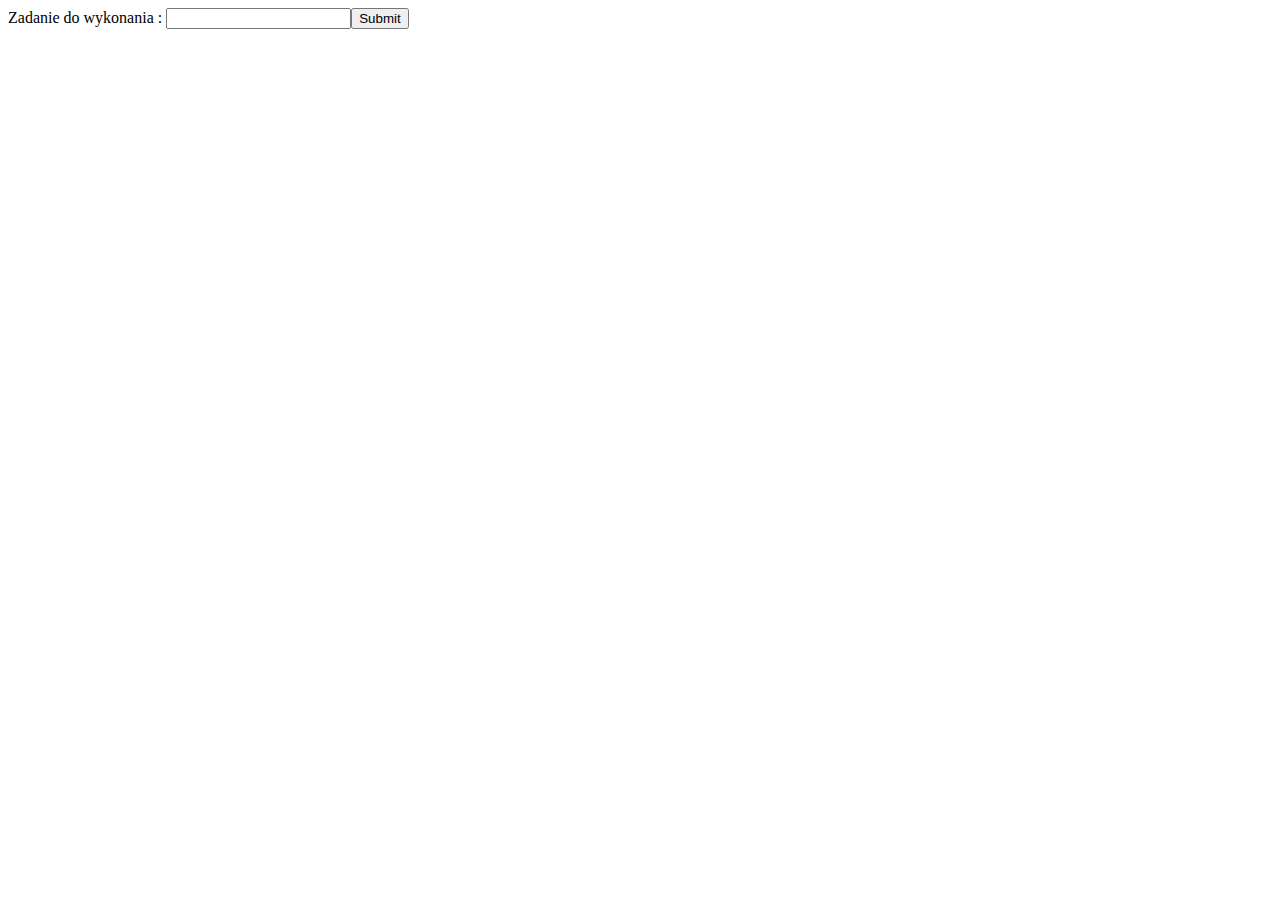
<file: 02_12_2018/index.html>
<!DOCTYPE html>
<html>
<head>
    <meta charset="utf-8" />
    <meta http-equiv="X-UA-Compatible" content="IE=edge">
    <title>ToDo List</title>
    <meta name="viewport" content="width=device-width, initial-scale=1">
    <link rel="stylesheet" type="text/css" media="screen" href="main.css" />
</head>
<body>
 <form name="myform">
     Zadanie do wykonania : <input name="task"><input type ="submit">
 </form>

 <ul id="list-todo">
     
 </ul>
    <script src="main.js"></script>    
</body>
</html>
</file>
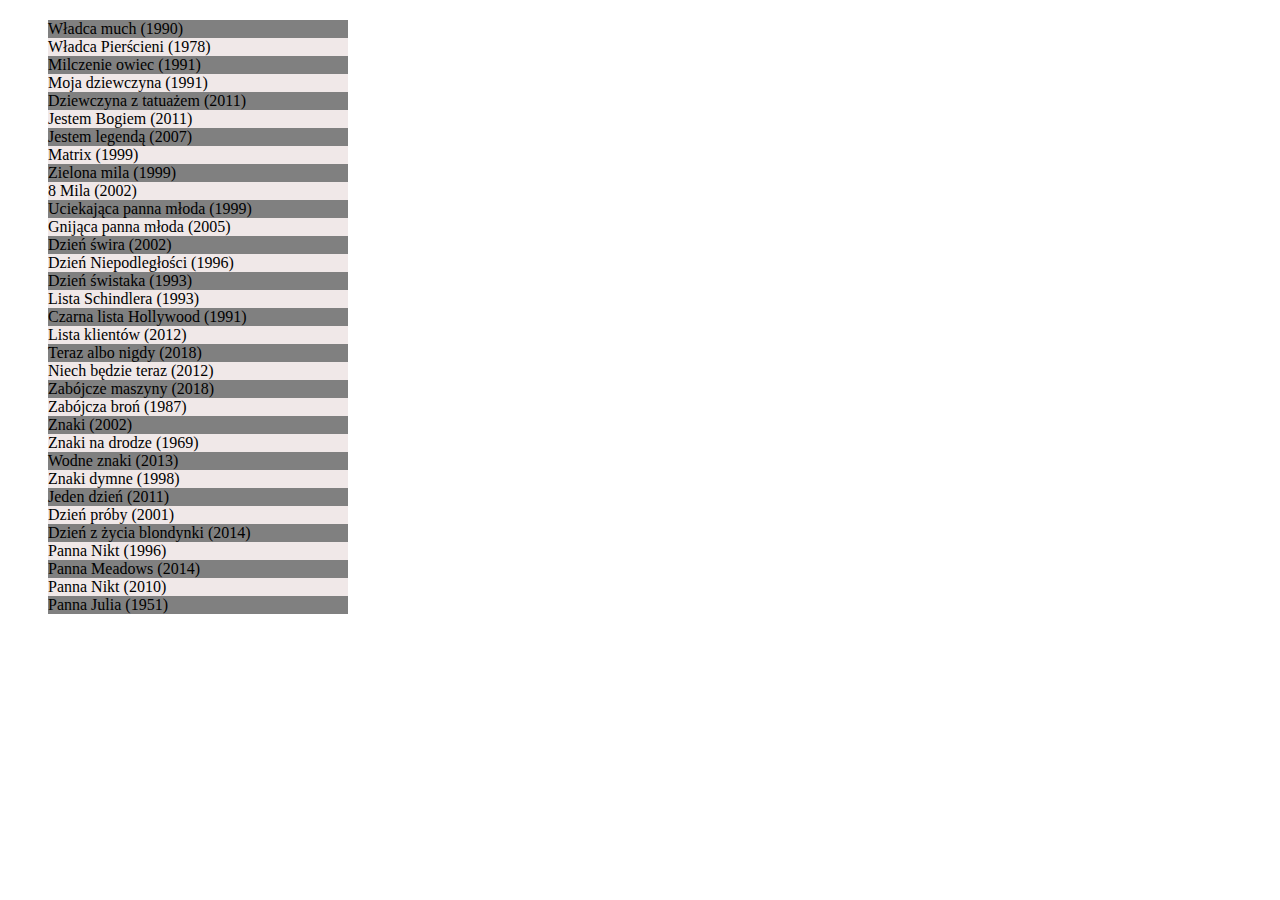
<file: 13_01_2018/index.html>
<!DOCTYPE html>
<html>
<head>
    <meta charset="utf-8" />
    <meta http-equiv="X-UA-Compatible" content="IE=edge">
    <title>Page Title</title>
    <meta name="viewport" content="width=device-width, initial-scale=1">
    <link rel="stylesheet" type="text/css" media="screen" href="style.css" />
    <script src="main.js"></script>
</head>
<body>
    <h2 id="CountOfMovies">

    </h2>
    <ul id="ListOfMovies"  >
        
            <li class="a">     Władca much (1990)   </li>
            <li class="b">    Władca Pierścieni (1978)   </li>
            <li class="a">    Milczenie owiec (1991)   </li>
            <li class="b">    Moja dziewczyna (1991)   </li>
            <li class="a">    Dziewczyna z tatuażem (2011)   </li>
            <li class="b">    Jestem Bogiem (2011)   </li>
            <li class="a">    Jestem legendą (2007)   </li>
            <li class="b">    Matrix (1999)   </li>
            <li class="a">    Zielona mila (1999)   </li>
            <li class="b">    8 Mila (2002)   </li>
            <li class="a">    Uciekająca panna młoda (1999)   </li>
            <li class="b">    Gnijąca panna młoda (2005)   </li>
            <li class="a">    Dzień świra (2002)   </li>
            <li class="b">    Dzień Niepodległości (1996)   </li>
            <li class="a">    Dzień świstaka (1993)   </li>
            <li class="b">    Lista Schindlera (1993)   </li>
            <li class="a">    Czarna lista Hollywood (1991)   </li>
            <li class="b">    Lista klientów (2012)   </li>
            <li class="a">    Teraz albo nigdy (2018)   </li>
            <li class="b">    Niech będzie teraz (2012)   </li>
            <li class="a">    Zabójcze maszyny (2018)   </li>
            <li class="b">    Zabójcza broń (1987)   </li>
            <li class="a">    Znaki (2002)   </li>
            <li class="b">    Znaki na drodze (1969)   </li>
            <li class="a">    Wodne znaki (2013)   </li>
            <li class="b">    Znaki dymne (1998)   </li>
            <li class="a">    Jeden dzień (2011)   </li>
            <li class="b">    Dzień próby (2001)   </li>
            <li class="a">    Dzień z życia blondynki (2014)   </li>
            <li class="b">    Panna Nikt (1996)   </li>
            <li class="a">    Panna Meadows (2014)   </li>
            <li class="b">    Panna Nikt (2010)   </li>
            <li class="a">    Panna Julia (1951)  </li>
            


    </ul>
   <script src="main.js"></script>  
</body>
</html>
</file>
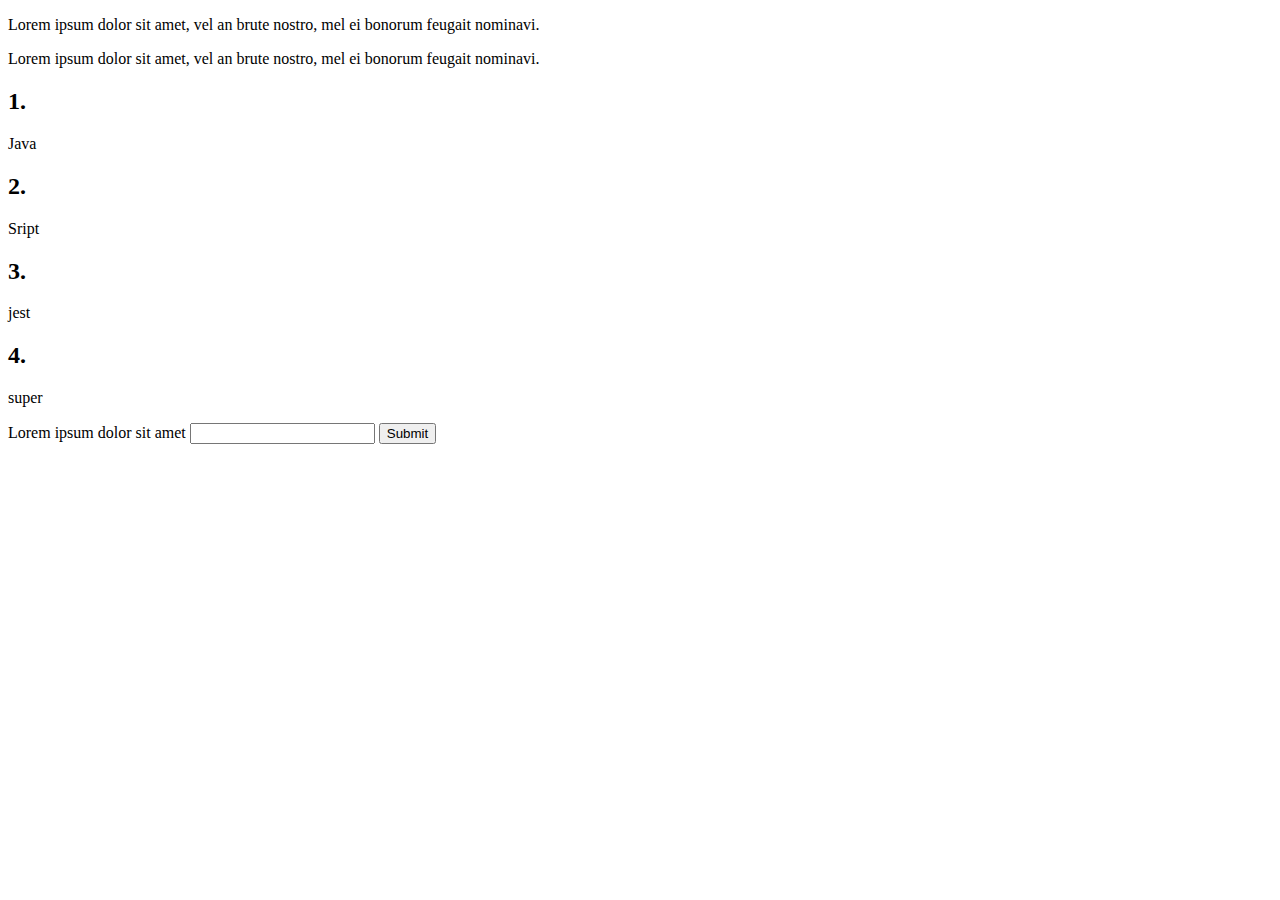
<file: 1_12_2018/index.html>
<!DOCTYPE html>
<html>

<head>
    <meta charset="utf-8" />
    <meta http-equiv="X-UA-Compatible" content="IE=edge">
    <title>Grudniowe zadanka</title>
    <meta name="viewport" content="width=device-width, initial-scale=1">
    <link rel="stylesheet" type="text/css" media="screen" href="style.css" />

</head>

<body>
    <div id="parent-element">
        <p>
                Lorem ipsum dolor sit amet, vel an brute nostro, mel ei bonorum feugait nominavi.
        </p>
        <p>
                Lorem ipsum dolor sit amet, vel an brute nostro, mel ei bonorum feugait nominavi.
        </p>
       
    </div>
    <form name="myform">
            Lorem ipsum dolor sit amet <input name="nazwa"> <input type="submit">
    </form>
    <script src="main.js"></script>
</body>

</html>
</file>
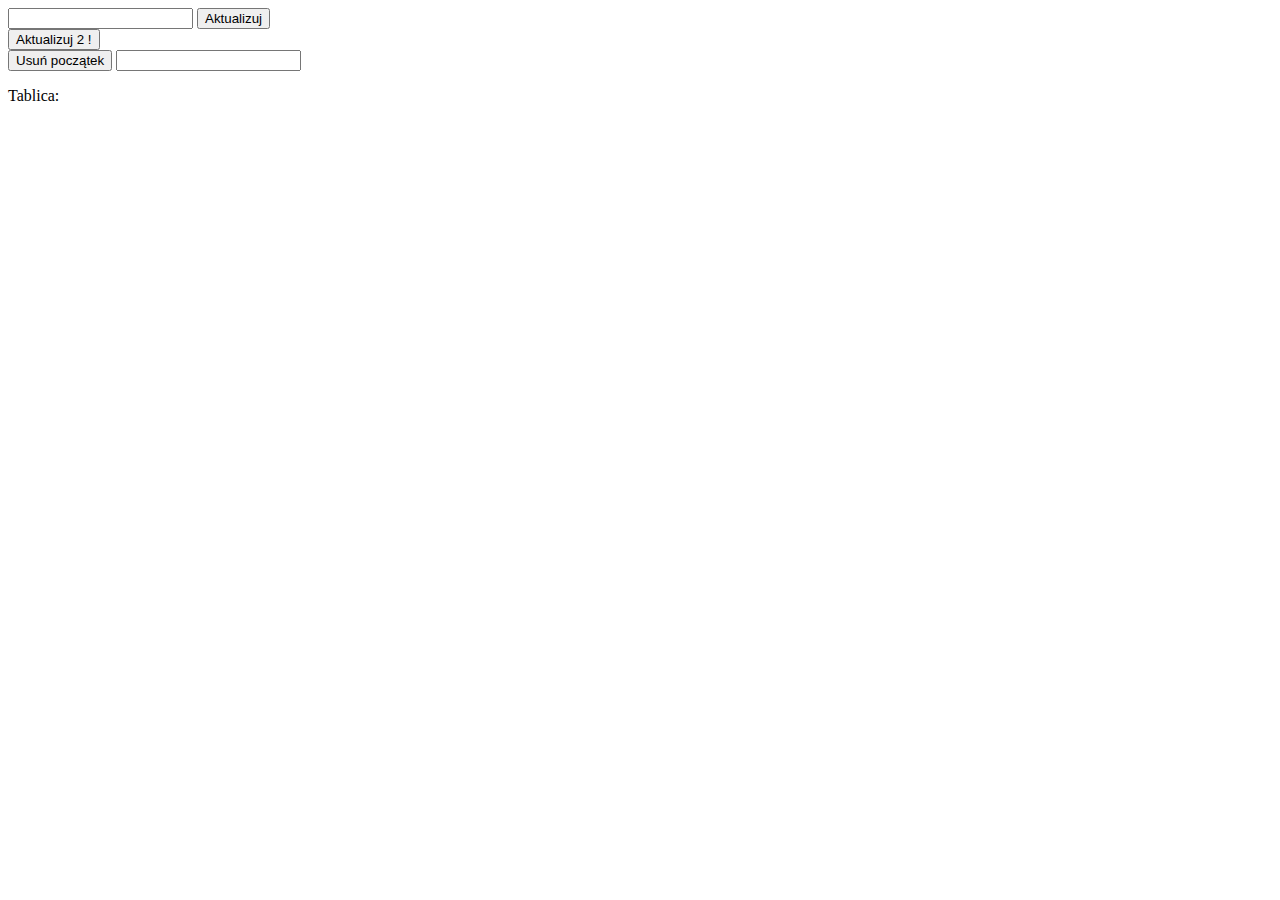
<file: Paulen Mielko/index.html>
<!DOCTYPE html>
<html>
<head>
    <meta charset="utf-8" />
    <meta http-equiv="X-UA-Compatible" content="IE=edge">
    <title></title>
    <meta name="viewport" content="width=device-width, initial-scale=1">
    <link rel="stylesheet" type="text/css" media="screen" href="main.css" />
</head>
<body>
    <input type ="text" id="field"/>
    <button id="btn">Aktualizuj</button>
    <br>
    <button id="btn2">Aktualizuj 2 !</button>
    <br>
    <button id="btn3"> Usuń początek </button>
    <input type ="text" id="resultfield3"/>
    <p>Tablica:<span id="result"> </span></p>
    <span id="messege"></span><br>
    <span id="messege2"></span>



    <script src="main.js"></script> 
</body>
</html>
</file>
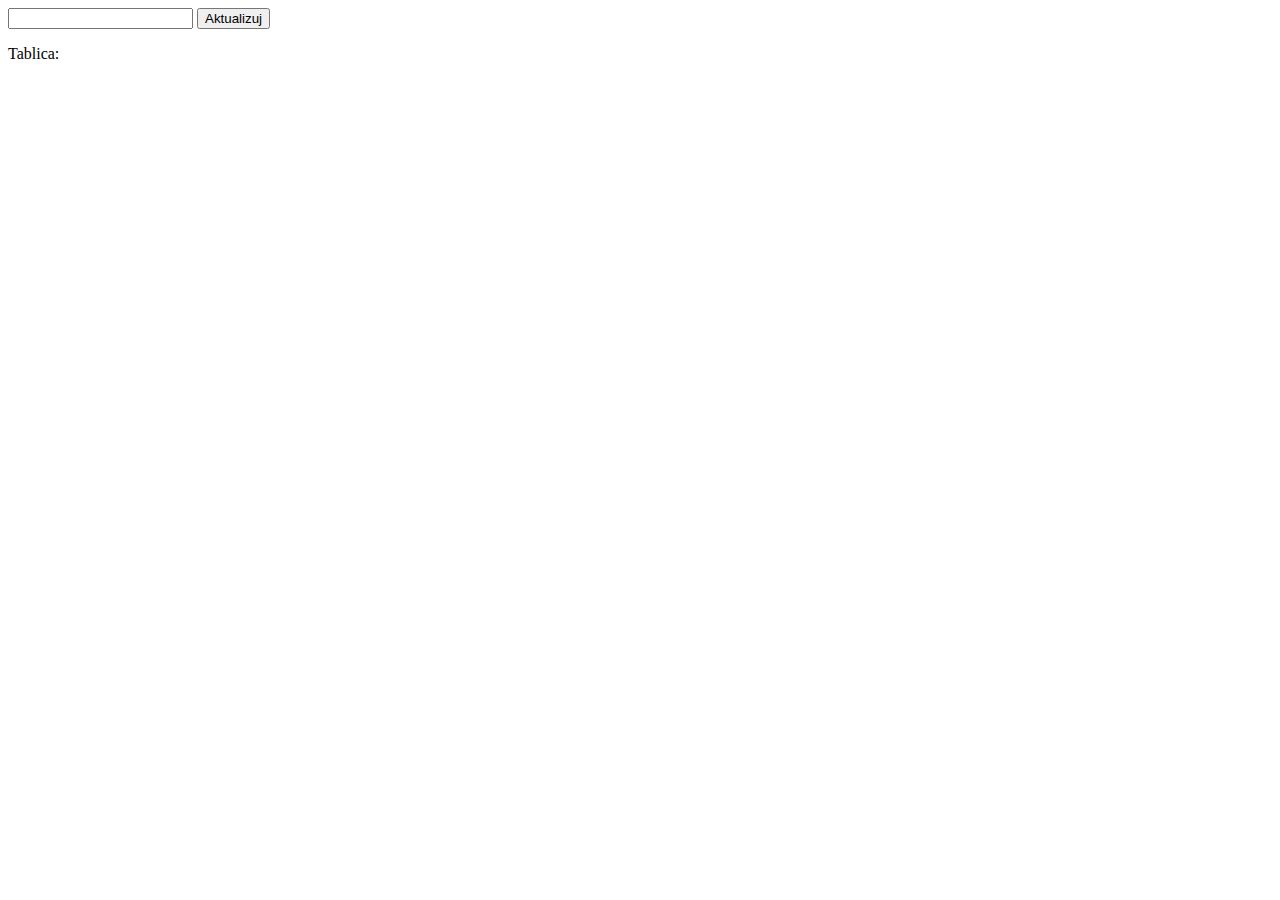
<file: Paulen Mielko/Paulen Mielko/index.html>
<!DOCTYPE html>
<html>
<head>
    <meta charset="utf-8" />
    <meta http-equiv="X-UA-Compatible" content="IE=edge">
    <title></title>
    <meta name="viewport" content="width=device-width, initial-scale=1">
    <link rel="stylesheet" type="text/css" media="screen" href="main.css" />
    
</head>
<body>
    <input type ="text" id="field"/>
    <button id="btn">Aktualizuj</button>
    <br>
    <p>Tablica:<span id="result"> </span></p>
    <span id="messege"></span>



    <script src="main.js"></script> 
</body>
</html>
</file>
<file: 02_12_2018/main.css>
[data-id="done"]{
    border: 1px solid pink;
    background-color: green;
}
</file>
<file: 13_01_2018/style.css>
.a{
    background-color: grey;
    width: 300px;
}
.b {
    background-color: #f0e8e8;
    width: 300px;
}

ul {
    list-style-type: none;
}
</file>
<file: 1_12_2018/style.css>
.hide {
    display: none;
}
</file>
<file: Paulen Mielko/main.css>
#result{
    background-color: pink;
    
}
</file>
<file: Paulen Mielko/Paulen Mielko/main.css>
#result{
    background-color: blue;
    
}
</file>
